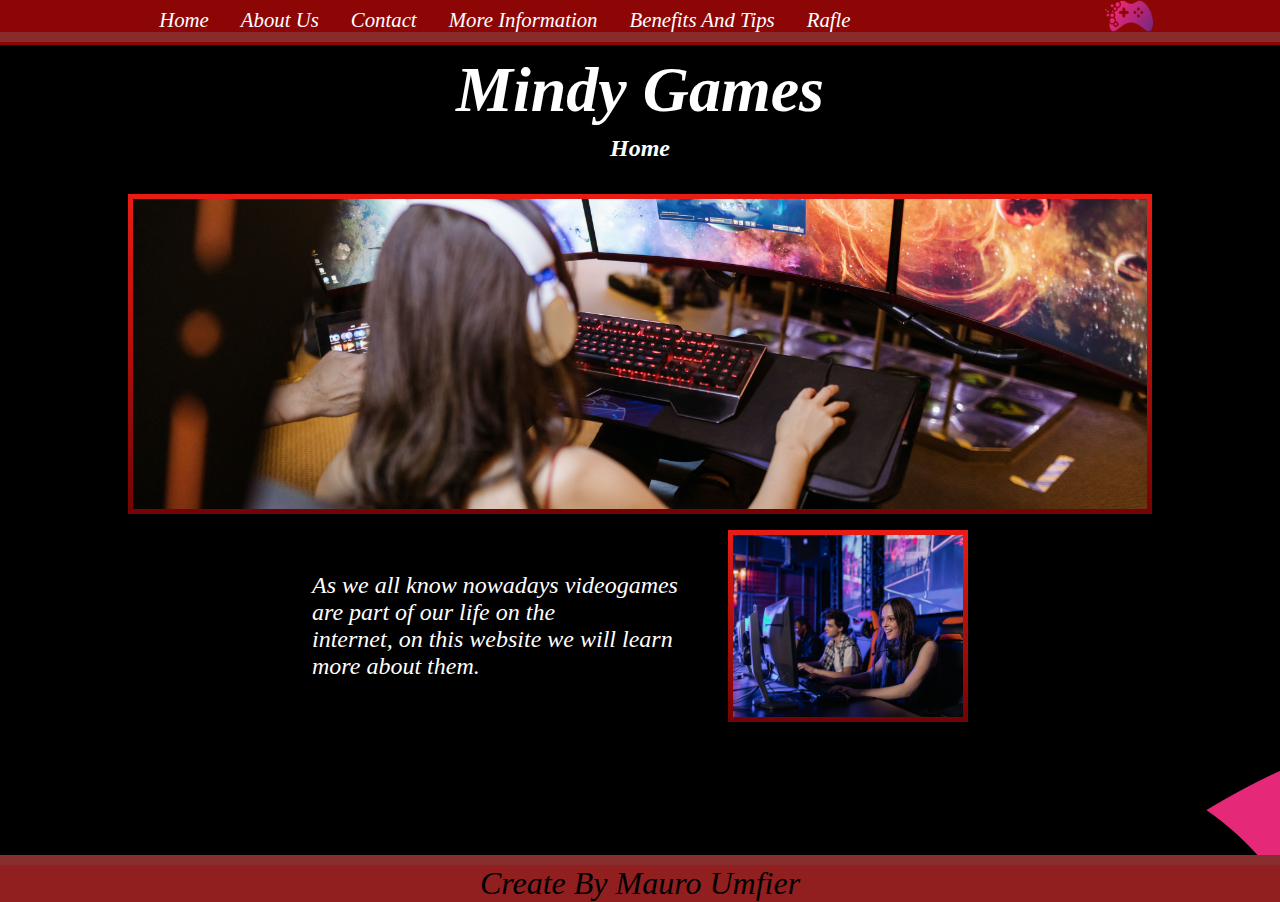
<file: index.html>
<!DOCTYPE html>
<html>
<head>
    <meta charset="UTF-8">
    <meta http-equiv="X-UA-Compatible" content="IE=edge">
    <meta name="viewport" content="width=device-width, initial-scale=1.0">
    <title>Mindy Games | Home</title>
    <link rel="shortcut icon" href="./assets/images/icon.png" type="image/x-icon">
    <link rel="stylesheet" href="./Assets/Styles/style.css">
</head>
<body>
    <header>
      <div>
        <nav class="nav-one">
          <a href="#">Home</a>
          <a href="./Assets/Pages/about.html">About Us</a>
          <a href="./Assets/Pages/about.html">Contact</a>
          <a href="./Assets/Pages/information.html">More Information</a>
          <a href="./Assets/Pages/benefitsTips.html">Benefits And Tips</a>
          <a href="./Assets/Pages/raffle.html">Rafle</a>
        </nav>
        <img class="logo" src="./Assets/Images/logo.png" alt="">
      </div>
    </header>
    <main>
      <div class="div-main">
        <h1>Mindy Games</h1>
        <h2>Home</h2>
        <img class="img1" src="./Assets/Images/playing.jpg" alt="Playing VideoGames">
        <div class="div-home">
          <p class="parrafo1">As we all know nowadays videogames are part of our life on the <br>
            internet, on this website we will learn more about them.</p>
          <img id="img2" src="./Assets/Images/girl.jpg" alt="Playing VideoGames2">
        </div>
      </div>
    </main>
    <footer>
      <p>Create By Mauro Umfier</p>
    </footer>
</body>
</html>
</file>
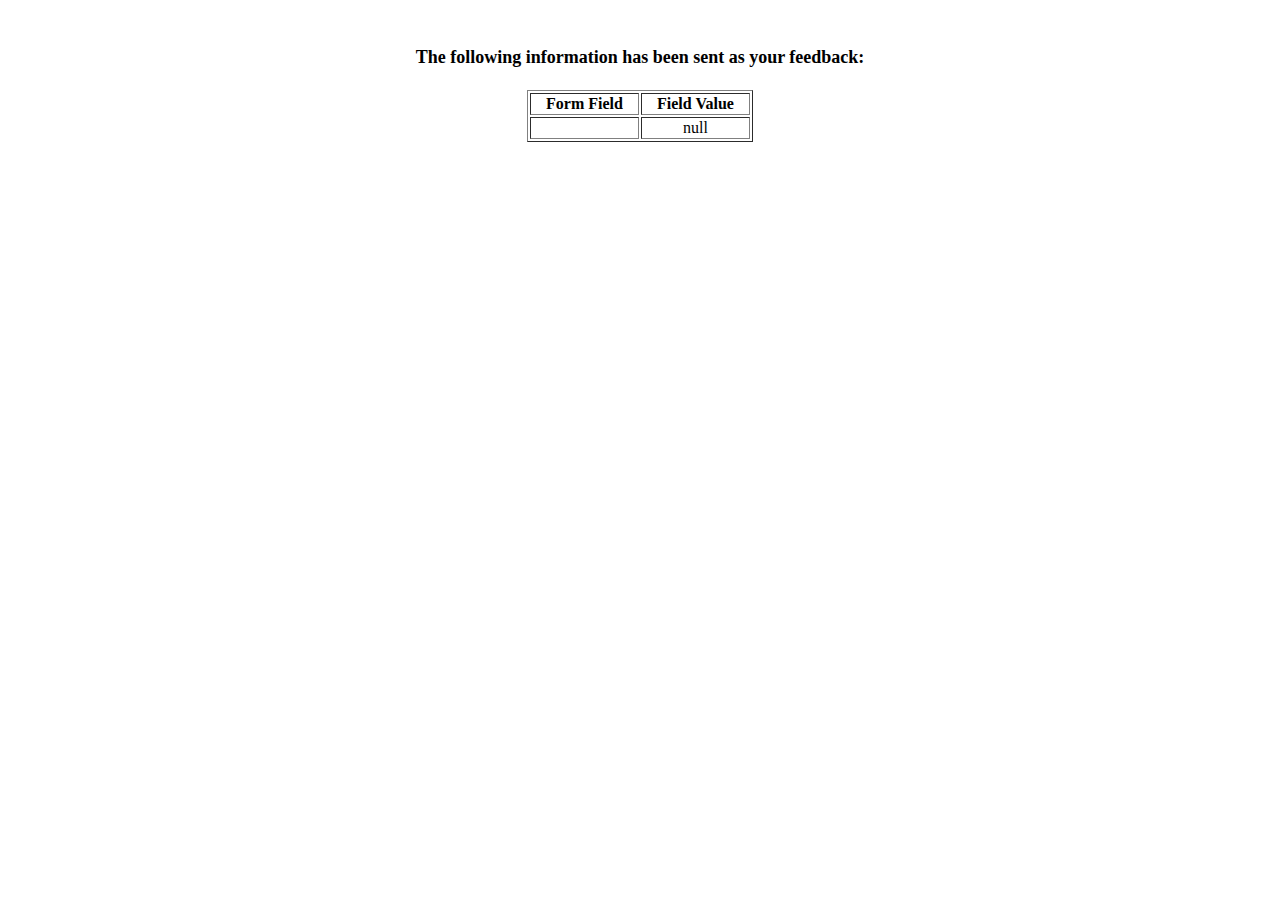
<file: Assets/Pages/show_data.html>
<html>
<head>
<title>Feedback Sent</title>
</head>
<body>
<p align=center>&nbsp;</p>
<h1 align=center><font size="+1">The following information has been sent as your
  feedback:</font></h1>

<table border="1" align=center width="226">
  <tr>
    <th align="center">Form Field</th>
    <th align="center">Field Value</th>
  </tr>

<script language="javascript">
var args = location.search.substr(1).split('&');
for (var i = 0; i < args.length; ++i) {
  var parts = args[i].split('=');
  if (parts != null) {
    var field = parts[0];
    var value = parts[1];
    if (value == null) {
      value = "null"
    }
    else {
      value = '"' + unescape(value.replace(/\+/g, ' ')) + '"';
    }

    document.writeln('<tr><td align="center">' + field + '</td>');
    document.writeln('<td align="center">' + value + '</td></tr>');
  }
}
</script>

<noscript>
<tr><td>
<p>You need to turn on Javascript in your browser.</p>

<p>In Microsoft Internet Explorer 4 or greater:</p>
<ul>
<li>From the "Tools" menu (in IE 4, it's the "View" menu), select "Internet Options".</li>
<li>Click on the "Security" tab.</li>
<li>Click on the "Custom Level" button. (In IE 4, select "Custom"
and then click on "Settings...".)</li>
<li>Under "Active scripting" make sure "Enable" is selected.</li>
</ul>

<p>In Netscape version 4 or greater:</p>
<ul>
<li>From the <b>Edit</b> menu, select <b>Preferences</b>.</li>
<li>In the <b>Category</b> list on the left, click on the word "Advanced".</li>
<li>In the panel on the right, make sure "Enable JavaScript" is checked.</li>
<li>Click the <b>OK</b> button.</li>
</ul>

</td></tr>
</noscript>

</table>
</body>
</html>
</file>
<file: Assets/Styles/style.css>
* { box-sizing: border-box;
    padding: 0;
    margin: 0;
    color: white;
    font-style:italic;
}
/* body principal*/
body {
    background-image: url(../Images/logo.png);
    background-color: black;
    flex-wrap: nowrap;
    overflow-x: hidden;
}
header {
    min-height: 5vh;
    width: 100%;
    background-color: rgb(141, 6, 6);
}

header div {
    display: flex;
    justify-content: space-around;
    justify-items: start;
    flex-direction: row;
    align-items: center;
    border-bottom: 10px solid transparent;
    border-image: linear-gradient(to bottom, #601a1a 0%, #8a2b2b 100%)0.5;
}
.nav-one{

    display: flex;
    flex-direction: row;
}

nav a{
    padding-left: 2rem;
    font-size: 1.3rem;
    margin-top: 0.5rem;
    text-decoration: none;
    color: rgb(255, 255, 255);
}

.logo {
    height: 2rem;
    width: 3rem;
    border: none;
}

img {
    height: 12rem;
    width: 15rem;
    object-fit: cover;
    border: 5px solid transparent;
    border-image: linear-gradient(to bottom, #e81c15 0%, #760303 100%) 1;
    border-radius: 0.3em;
}

h1 {
    text-align: center;
    padding: 0.5rem;
    width: 100%;
    font-size: 4rem;
}

main {
    width: 100%;
    height: 90vh;
}
.section-home {
    width: 100%;
    display: flex;
    flex-wrap: wrap;
    justify-content: center;
}
h2 {
    width: 100vw;
    display: flex;
    justify-content: center;
    margin-bottom: 2rem;
    
}

.img1 {
    height: 20rem;
    width: 80%;
}
.div-main{
    display: flex;
    flex-direction: column;
    align-items: center;
    justify-content: start;
}
.div-home {
    display: flex;
    flex-direction: row;
    align-items: center;
    justify-content: center;
    margin: 1rem;
}

.parrafo1 {
    font-size: 1.5rem;
    width: 400px;
    margin-right: 1rem;
}

.img2 {
    height: 15rem;
    width: 20rem;
}

  /*About comienza*/
.content {
    width: 100%;
    display: flex;
    flex-direction: column;
    align-items: center;
    justify-content: start;
}
.aboutus {
    width: 100%;
    display: flex;
    flex-direction: row;
    justify-content: center;
    align-items: center;
    margin-top: 0.5rem;
}
.content img {
    margin: 0;
    height: 9rem;
    width: 12rem;

}
.content p{
    margin-left: 3rem;
    font-size: 1rem;
    text-align: center;
}
#img3{
    margin-left: -8rem;
}
         /*Contact*/
.contact-section {
    display: flex;
    flex-wrap: wrap;
    justify-content: center;
    width: 100%;
}

.twoguys {
    height: 20rem;
    width: 25rem;
    display: flex;
    justify-content: center;
    align-items: flex-start;
}

.contact {
    display: flex;
    flex-direction: row;
    width: 100%;
    justify-content: center;
    font-size: 1.5rem;
    margin-top: 1rem;
    text-align: center;
}

.infocontact {
    width: 100%;
    display: flex;
    justify-content: space-around;
    font-size: 2rem;
    margin-top: 2rem;
}

.infocontact a{
    text-decoration: none;
}

.information-section{
    display: flex;
    flex-direction: column;
    justify-content: center;
    width: 80%;
    align-items: center;
}
.divinfo{
    display: flex;
    flex-direction: row;
    justify-content: center;
    margin-bottom: 10rem;
}

.information-section p{
    align-items: center;
}
/*information*/
table {
    border: 3px solid rgb(255, 255, 255);
    font-size: 1.5rem;
    margin-top: 25px;
}

th, td {
    padding: 2rem;
    border: 3px solid rgb(255, 255, 255);
}

.benefits-section {
    display: flex;
    flex-direction: column;
    justify-content: center;
    align-content: center;
    width: 100%;
}
.benefits-section div {
    width: 100%;
    display: flex;
    flex-direction: row;
    justify-content: center;
    margin: 1rem;
    font-size: 1.5rem;
}

.benefits-section img {
    height: 12rem;
    width: 12rem;
}
ul {
    margin-top: 1rem;
    list-style-position: inside;
    list-style-type: disc;
}
.list{
    display: flex;
    flex-direction: column;
    text-align: start;
    width: 400px;
    margin-left: 40px;
    margin-top: 1rem;
}
h2{
    text-align: center;
}

footer {
    background-color: rgb(146, 31, 31);
    display: flex;
    flex-direction: row;
    align-items: center;
    justify-content: center;
    min-height: 5vh;
    width: 100%;
    font-size: 2rem;
    border-top: 10px solid transparent;
    border-image: linear-gradient(to bottom, #892e2e 0%, #6e2222 100%) 1;
}

footer p{
    text-align: center;
    height: 100%;
    width: 100%;
    color: black;

}

     /* ACA COMIENZA RAFFLE*/
.mainraffle{
    height: 800px;
}    
.container {
    width: 300px;
    display: flex;
    justify-content: center;
}

.div-form {
    width: 250px;
    margin-top: 1rem;
}  
.div-form label {
    display: block;
    margin-top: 10px;
}
  
.div-form input,
.div-form select,
.div-form textarea {
    width: 100%;
    padding: 5px;
    margin-top: 5px;
    border: 1px solid #ccc;
    border-radius: 4px;
    background-color: black;
}
  
.div-form textarea {
    height: 100px;
}
  
.div-form input[type="checkbox"] {
    margin-top: 10px;
}
  
.div-form input[type="submit"] {
    display: block;
    width: 100%;
    padding: 10px;
    margin-top: 10px;
    background-color: #4caf50;
    color: #fff;
    border: none;
    border-radius: 4px;
    cursor: pointer;
}
.divall{
    margin: 1rem;
    display: flex;
    flex-direction: row-reverse;
    width: 900px;
    align-items: center;
    justify-content: space-between;
}
  
.map {
    width: 250px;
    margin-left:10rem;
    margin-top: 5rem;
}
.payment{
    display: flex;
    width: 100%;

}
  /*PAGINA 1 CELULAR*/
  @media screen and (min-width: 320px) and (max-width: 767px){
    header div{
        flex-direction: column-reverse;
        align-items: center;
        min-height: 11vh;
        width: 100vw;
    }
    .nav-one{
        display: flex;
        margin-top: 0.2rem;
        flex-direction: column;
        align-items: center;
        width: 100%;
    }
    .nav a{
        padding: 0;
        margin-left: -20px;
    }
    .parrafo1 {
        font-size: 1rem;
        width: 300px;
        margin-top: 0.5rem;
        margin-bottom: 1rem;
        text-align: center;
    }
    header{
        width: 100%;
    }
    .div-home {
        display: flex;
        flex-direction: column-reverse;
        align-items: center;
        justify-content: center;
        margin-top: 1rem;
    }
    .div-main{
        min-height: 84vh;
    }
    footer p{
        min-height: 5vh;
        font-size: 1rem;
    }
    
    body{
        width: 100%;
    }
    .img1 {
        height: 10%;
        width: 90%;
    }
    .img2 {
        margin-top: -1.5rem;
        height: 8%;
        width: 70%;
    }
      /*About*/
    .aboutus {
        flex-direction: column;
        justify-content: center;
        align-items: center;
    }
    .content{
        margin-bottom: 2rem;
        height: 600px;
        margin-top: 1rem;
    }
    .content img {
        margin: 0;
        height: 9rem;
        width: 12rem;
    
    }
    .content p{
        width: 300px;
        margin: 0;
        font-size: 1rem;
        text-align: center;
    }
    #img3{
        margin-left: 0;
    }
    main{
        height: 100vh;
    }
    /*contact*/
    .twoguys {
        height: 20rem;
        width: 20rem;
        display: flex;
        justify-content: center;
        align-items: flex-start;
    }
    .infocontact {
        width: 100%;
        display: flex;
        justify-content: start;
        flex-direction: column;
        font-size: 1.5rem;
        margin-top: 2rem;
    }
    .information-section {
        width: 200px;
    }
    table{
        width: 200px;
        font-family: Arial, Helvetica, sans-serif;
        font-size: 16px;
    }
    .divinfo{
        width: 100%;
        margin: 0;
        min-height: 60vh;
    }
    th,td{
        padding: 1rem;
    }
    /*B Tips*/
    .benefits-section{
        height: 700px;
        margin-bottom: 15rem;
    }
    .benefits-section div {
        flex-direction: column;
        justify-content: center;
        align-items: center;
        font-size: 1rem;
        font-style: normal;
        width: 300px;
    }
    .list{
        width: 200px;
        margin-left: 0;
    }
    .mainbt{
        height: 1000px;
    }
    .divall{
        margin: 0;
        flex-direction: column;
        width: 100%;
        justify-content: center;
    }
    .container{
        margin: 0;
        padding: 0;
        
    }
    iframe{
        width: 250px;
        height: 300px;
        margin: 0;
        padding: 0;
    }
    .map{
        margin: 0;
        display: flex;
        flex-direction: column;
        align-items: start;
    }
    .mainraffle{
        height: 1200px;
    }
}
</file>
